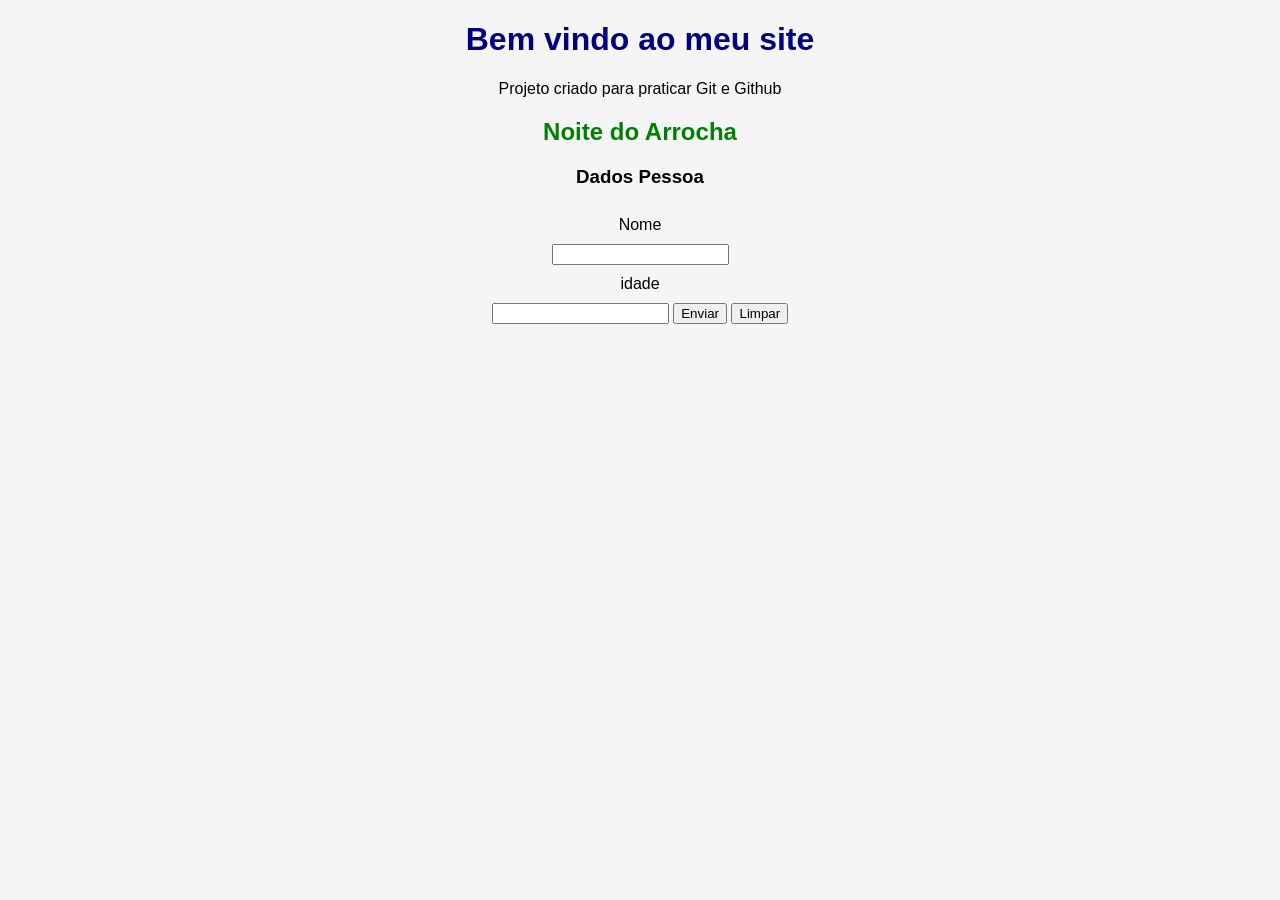
<file: index.html>
<!DOCTYPE html>
<html lang="pt-br">
<head>
    <meta charset="UTF-8">
    <meta name="viewport" content="width=device-width, initial-scale=1.0">
    <title>Meu Primeiro Site</title>
    <link rel="stylesheet" href="css/style.css">
    <script src="js/script.js"defer></script>
</head>
<body>
 <h1>Bem vindo ao meu site</h1>   
 <p>Projeto criado para praticar Git e Github</p>
 <h2>Noite do Arrocha</h2>
 <div id="div-form">
    <h3>Dados Pessoa</h3>
    <form id="formulario-pessoa">
        <label for="name">Nome</label>
        <input type="text" name="nome" id="nome">

        <label for="idade">idade</label>
        <input type="text" name="Idade" id="Idade">

        <button type="submit"> Enviar </button>
        <button type="resert"> Limpar </button>
    </form>

<div id="div dados">
</div>



</body>
</html>
</file>
<file: css/style.css>
body { 
    font-family: Arial, sans-serif; 
    text-align: center; 
    background-color: #f5f5f5; 
   } 
   h1 { 
    color: navy; 
   }
   h2 { 
    color: green; 
   } 
   #div form{
    width: 400px;
    height: 500px;
    background-color: blue;
    margin: 20px auto;
    padding: 40px;
   }
label{
    display: block;
    padding: 10px 0px;

}   
imput{
    display: block;
    margin: 10px 0px;
}

#div-dados{
    width: 100px;
    height: 88px;
    margin: 50px 0px;
    background-color: blueviolet;

}
</file>
